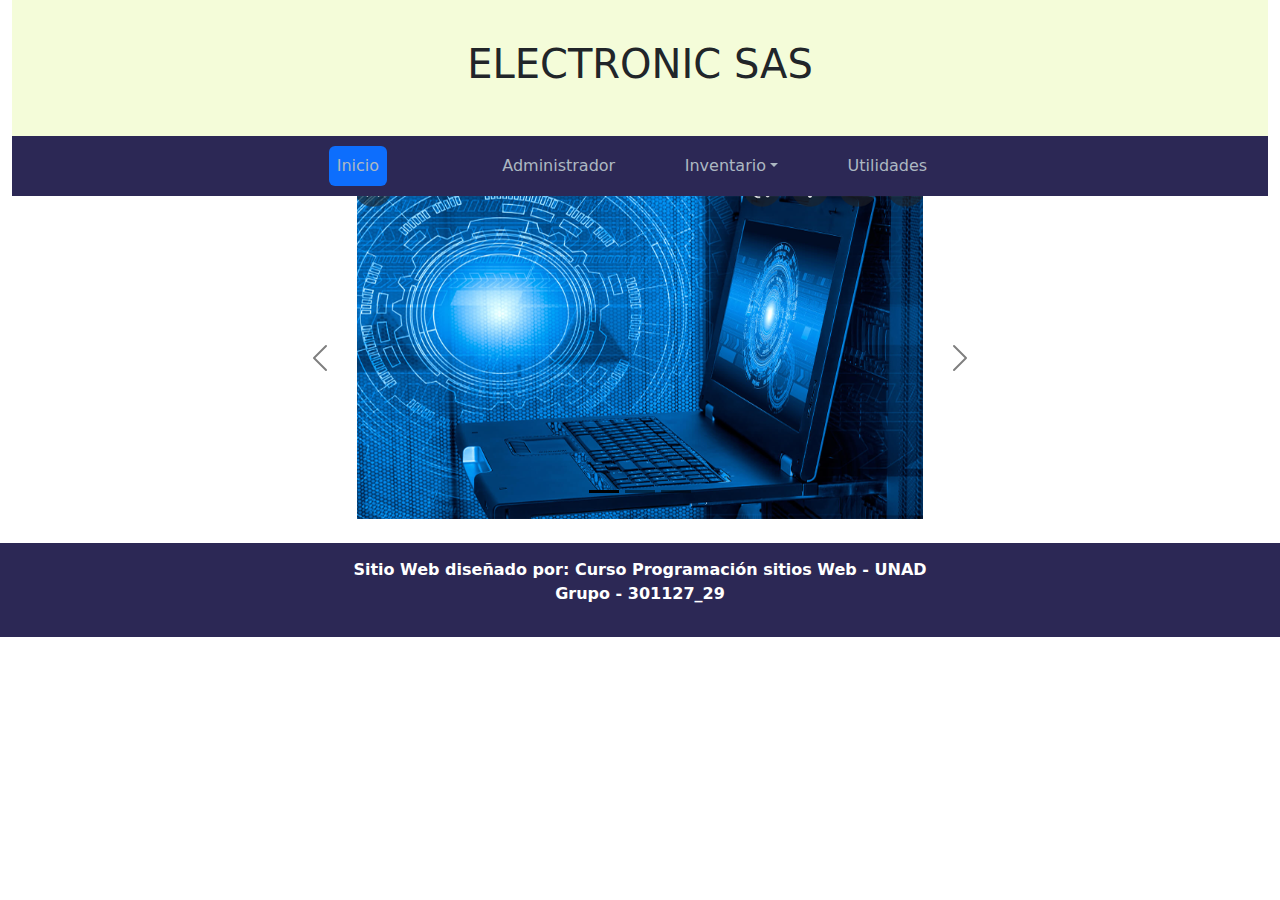
<file: index.html>
<!DOCTYPE html>
<html lang="es">

<head>
    <meta charset="UTF-8">
    <meta http-equiv="X-UA-Compatible" content="IE=edge">
    <meta name="viewport" content="width=device-width, initial-scale=1.0">
    <title>Inicio</title>

    <meta name="descripcion" content="Inventario Empresa">
    <meta name="keywords" content="productos, descuentos, iva">

    <link rel="stylesheet" href="https://cdn.jsdelivr.net/npm/bootstrap@4.6.1/dist/css/bootstrap.min.css">
    <script src="https://cdn.jsdelivr.net/npm/jquery@3.6.0/dist/jquery.slim.min.js"></script>
    <script src="https://cdn.jsdelivr.net/npm/popper.js@1.16.1/dist/umd/popper.min.js"></script>
    <script src="https://cdn.jsdelivr.net/npm/bootstrap@4.6.1/dist/js/bootstrap.bundle.min.js"></script>
    
    <link rel="stylesheet" href="css/bootstrap.min.css">
    <link rel="stylesheet" href="css/estilo.css">
</head>

<body>
    <div class="container-fluid" id="contenedor">
        <header>
            <h1 class="titulo">ELECTRONIC SAS</h1>
        </header>
        
        <div class="navegador">
                <nav id="menu" class="navbar nav navbar-expand-md nav-pills flex-column flex-sm-row">
                    <div class="container-fluid">

                        <button class="navbar-toggler bg-primary" type="button" data-bs-toggle="offcanvas" data-bs-target="#offcanvasNavbar" aria-controls="offcanvasNavbar">
                            <span class="navbar-toggler-icon"></span>
                        </button>

                        <div class="offcanvas offcanvas-end" tabindex="-1" id="offcanvasNavbar" aria-labelledby="offcanvasNavbarLabel">

                            <div class="offcanvas-header">
                                <h5 class="offcanvas-title" id="offcanvasNavbarLabel"> Menú</h5>
                                <button type="button" class="btn-close" data-bs-dismiss="offcanvas" aria-label="Close"></button>
                            </div>

                            <div id="cajamenu" class="offcanvas-body">
                                <ul id="menudepleg" class="navbar-nav justify-content-end flex-grow-1 pe-3">
    
                                    <a id="btn-menu" class="flex-sm nav-link  mx-auto active" href="index.html">Inicio</a>
                                    <a id="btn-menu" class="flex-sm nav-link mx-auto" href="administrador.html">Administrador</a>
                                    <li class="nav-item dropdown justify-content-end">
                                        <a id="btn-menu" class="nav-link dropdown-toggle" data-bs-toggle="dropdown" href="#">Inventario</a>
                                        <ul class="dropdown-menu">
                                            <li><a class="dropdown-item" href="registro-produc.html">Registro-Producto</a></li>
                                            <li>
                                                <hr class="dropdown-divider">
                                            </li>
                                            <li><a class="dropdown-item" href="actualizar-produc.html">Actualizar</a></li>
                                            <li>
                                                <hr class="dropdown-divider">
                                            </li>
                                            <li><a class="dropdown-item" href="elimina-produc.html">Eliminar</a></li>
                                            <li>
                                                <hr class="dropdown-divider">
                                            </li>
                                            <li><a class="dropdown-item" href="buscar-produc.html">Consultar</a></li>
                                        </ul>
                                    </li>
                                    <a id="btn-menu" class="flex-sm nav-link mx-auto" aria-current="page"
                                        href="utilidades.html">Utilidades</a>
                                </ul>
                            </div>
                        </div>
                    </div>
                </nav>
        </div>
    </div>
    
    <div class="container-fluid">
        <div class="container-inicio">
            <main class="carrusel-inicio">
                <div id="carouselExampleDark" class="carousel carousel-dark slide" data-bs-ride="carousel">
                    <div class="carousel-indicators">
                        <button type="button" data-bs-target="#carouselExampleDark" data-bs-slide-to="0" class="active"
                            aria-current="true" aria-label="Slide 1"></button>
                        <button type="button" data-bs-target="#carouselExampleDark" data-bs-slide-to="1"
                            aria-label="Slide 2"></button>
                        <button type="button" data-bs-target="#carouselExampleDark" data-bs-slide-to="2"
                            aria-label="Slide 3"></button>
                    </div>
                    <div class="carousel-inner text-center">
                        <div class="carousel-item active text-center" data-bs-interval="2000">
                            <img src="img/ejemplo-2.png" class="d-block mx-auto w-200 img-fluid" height="300" alt="...">
                            <div class="carousel-caption d-none d-md-block">
                            </div>
                        </div>
                        <div class="carousel-item active text-center" data-bs-interval="2000">
                            <img src="img/ejem-1.png" class="d-block mx-auto w-200 img-fluid" height="300" alt="...">
                            <div class="carousel-caption d-none d-md-block"></div>
                        </div>
                        <div class="carousel-item active text-center" data-bs-interval="2000">
                            <img src="img/compu-ej-0.png" class="d-block mx-auto w-200 img-fluid" height="300" alt="...">
                            <div class="carousel-caption d-none d-md-block">
                            </div>
                        </div>
                    </div>
                    <button class="carousel-control-prev" type="button" data-bs-target="#carouselExampleDark"
                        data-bs-slide="prev">
                        <span class="carousel-control-prev-icon" aria-hidden="true"></span>
                        <span class="visually-hidden">Previous</span>
                    </button>
                    <button class="carousel-control-next" type="button" data-bs-target="#carouselExampleDark"
                        data-bs-slide="next">
                        <span class="carousel-control-next-icon" aria-hidden="true"></span>
                        <span class="visually-hidden">Next</span>
                    </button>
                </div>
            </main>
    
        </div>
    </div>
    
    <br>
    <footer>
        <p>
            <strong>
                Sitio Web diseñado por: Curso Programación sitios Web - UNAD <br>
                Grupo - 301127_29
            </strong>
        </p>
    </footer>

        <script src = "javasript/bootstrap.bundle.min.js"></script>

</body>

</html>
</file>
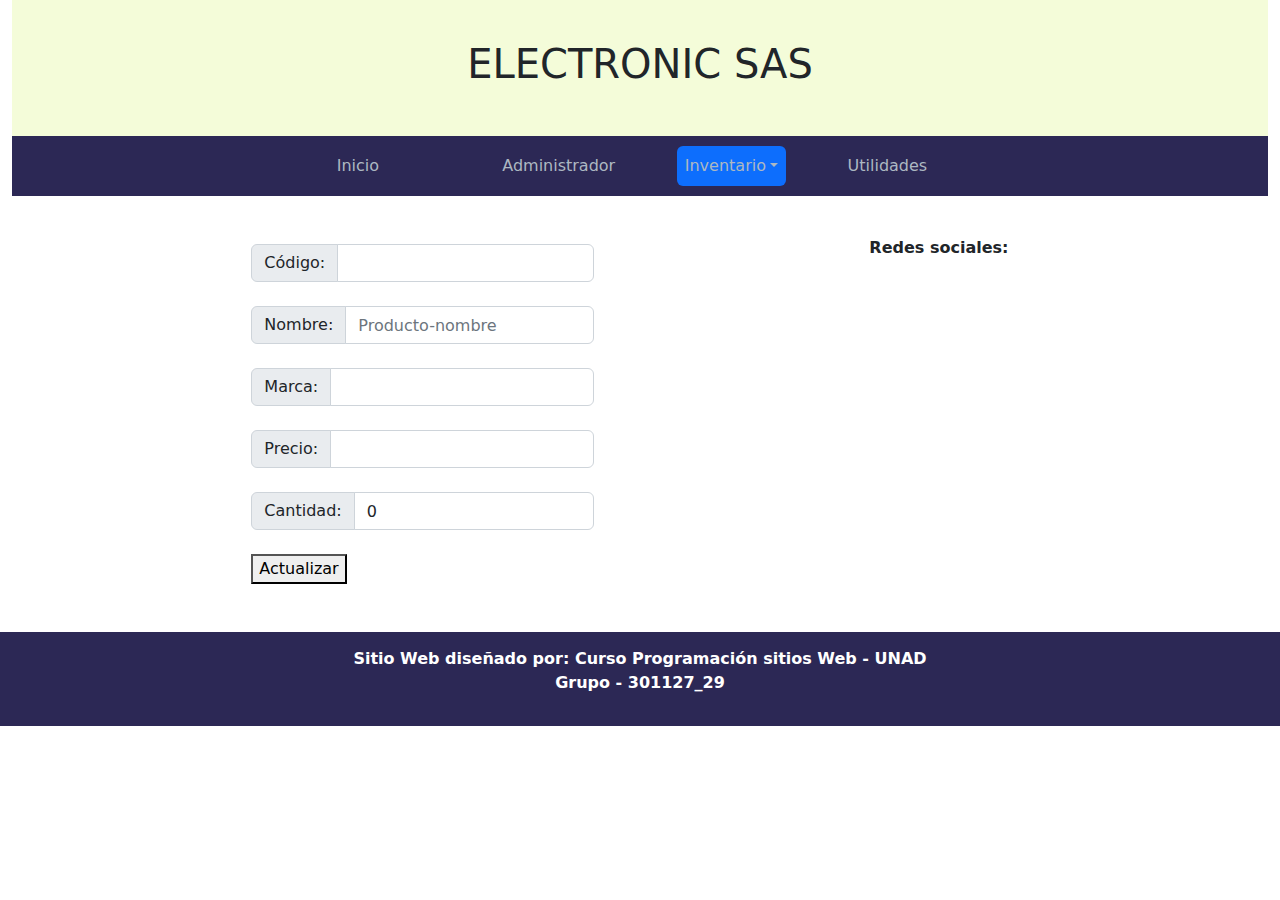
<file: actualizar-produc.html>
<!DOCTYPE html>
<html lang="en">
<head>
    <meta charset="UTF-8">
    <meta http-equiv="X-UA-Compatible" content="IE=edge">
    <meta name="viewport" content="width=device-width, initial-scale=1.0">
    <title>Document</title>

    <link rel="stylesheet" href="https://cdn.jsdelivr.net/npm/bootstrap@4.6.1/dist/css/bootstrap.min.css">
    <script src="https://cdn.jsdelivr.net/npm/jquery@3.6.0/dist/jquery.slim.min.js"></script>
    <script src="https://cdn.jsdelivr.net/npm/popper.js@1.16.1/dist/umd/popper.min.js"></script>
    <script src="https://cdn.jsdelivr.net/npm/bootstrap@4.6.1/dist/js/bootstrap.bundle.min.js"></script>
    

    <link rel="stylesheet" href="css/bootstrap.min.css">
    <link rel="stylesheet" href="css/estilo.css">

</head>
<body>
    <div class="container-fluid">
        <header>
            <h1 class="titulo">ELECTRONIC SAS</h1>
        </header>

        <div class="navegador">
            <nav id="menu" class="navbar nav navbar-expand-md nav-pills flex-column flex-sm-row">
                <div class="container-fluid">

                    <button class="navbar-toggler bg-primary" type="button" data-bs-toggle="offcanvas" data-bs-target="#offcanvasNavbar" aria-controls="offcanvasNavbar">
                        <span class="navbar-toggler-icon"></span>
                    </button>

                    <div class="offcanvas offcanvas-end" tabindex="-1" id="offcanvasNavbar" aria-labelledby="offcanvasNavbarLabel">

                        <div class="offcanvas-header">
                            <h5 class="offcanvas-title" id="offcanvasNavbarLabel"> Menú</h5>
                            <button type="button" class="btn-close" data-bs-dismiss="offcanvas" aria-label="Close"></button>
                        </div>

                        <div id="cajamenu" class="offcanvas-body">
                            <ul id="menudepleg" class="navbar-nav justify-content-end flex-grow-1 pe-3">

                                <a id="btn-menu" class="flex-sm nav-link  mx-auto" href="index.html">Inicio</a>
                                <a id="btn-menu" class="flex-sm nav-link mx-auto" href="administrador.html">Administrador</a>
                                <li class="nav-item dropdown justify-content-end">
                                    <a id="btn-menu" class="nav-link dropdown-toggle active" data-bs-toggle="dropdown" href="#">Inventario</a>
                                    <ul class="dropdown-menu">
                                        <li><a class="dropdown-item" href="registro-produc.html">Registro-Producto</a></li>
                                        <li>
                                            <hr class="dropdown-divider">
                                        </li>
                                        <li><a class="dropdown-item" href="actualizar-produc.html">Actualizar</a></li>
                                        <li>
                                            <hr class="dropdown-divider">
                                        </li>
                                        <li><a class="dropdown-item" href="elimina-produc.html">Eliminar</a></li>
                                        <li>
                                            <hr class="dropdown-divider">
                                        </li>
                                        <li><a class="dropdown-item" href="buscar-produc.html">Consultar</a></li>
                                    </ul>
                                </li>
                                <a id="btn-menu" class="flex-sm nav-link mx-auto" aria-current="page"
                                    href="utilidades.html">Utilidades</a>
                            </ul>
                        </div>
                    </div>
                </div>
            </nav>
    </div>
    </div>

    <div class="container-inventario">
        <main class="row">
            <section class="col-md-8">
                <form class="m-5" id="form_casillas">
                    <div class="row m-2">
                        <div class="col-sm-3 text-end fw-bold">                                 
                        </div>
                        <div class="col-sm-6">
                            <div class="input-group">
                                <span class="input-group-text">Código: </span>
                                <input type="text" class="form-control" name="input">
                            </div> <br>
                            <div class="input-group">
                                <span class="input-group-text">Nombre: </span>
                                <input type="text" class="form-control" placeholder="Producto-nombre" name="input">
                            </div> <br>
                            <div class="input-group">
                                <span class="input-group-text">Marca: </span>
                                <input type="text" class="form-control" name="input">
                            </div> <br>
                            <div class="input-group">
                                <span class="input-group-text">Precio: </span>
                                <input type="text" class="form-control" name="input">
                            </div> <br>
                            <div class="input-group">
                                <span class="input-group-text">Cantidad: </span>
                                <input type="number" class="form-control" value="0" min=0 name="input">
                            </div><br>
    
                            <button type="button" onclick="" id="btnActualizar">Actualizar</button>
                        </div>

                    </div>
                </form>  
            </section>

            <aside class="col-md-4">
                <p> <strong> Redes sociales: </strong>
                    <br> <br>
                    <iframe class="img-fluid"
                        src="https://www.facebook.com/plugins/page.php?href=https%3A%2F%2Ffacebook.com%2FUniversidadUNAD%2F&tabs=timeline&width=340&height=500&small_header=false&adapt_container_width=true&hide_cover=false&show_facepile=true&appId"
                        width="320" height="350" style="border:none;overflow:hidden" scrolling="no" frameborder="0"
                        allowfullscreen="true"
                        allow="autoplay; clipboard-write; encrypted-media; picture-in-picture; web-share"> </iframe>
                    <br>
                </p>
            </aside>
        </main>
    </div>

    <footer>
        <p>
            <strong>
                
                Sitio Web diseñado por: Curso Programación sitios Web - UNAD<br>
                Grupo - 301127_29 
            </strong>
        </p>
    </footer>

        <!--Enlace de JS Bootstrap-->
        <script src = "javasript/bootstrap.bundle.min.js"></script>

</body>
</html>
</file>
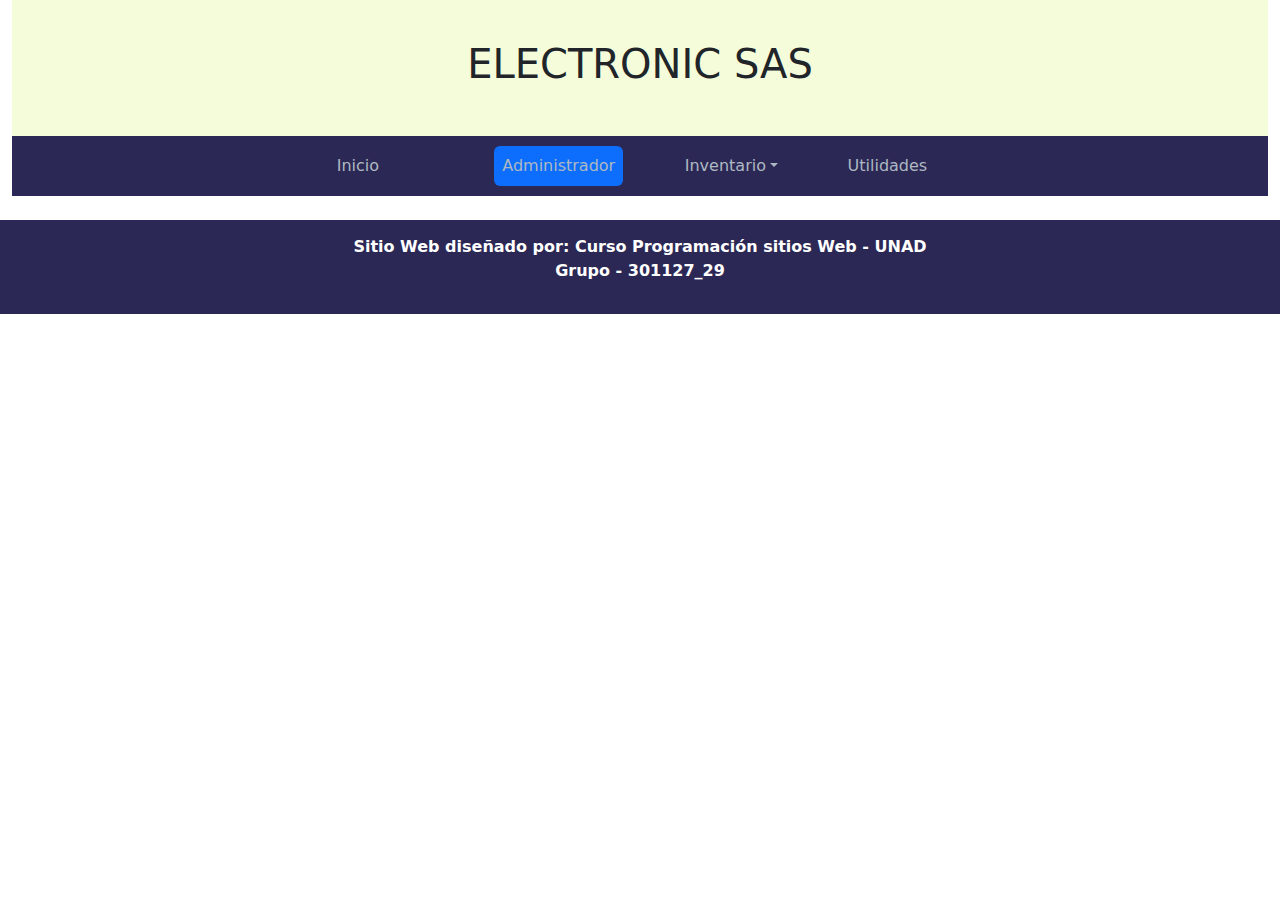
<file: administrador.html>
<!DOCTYPE html>
<html lang="en">
<head>
    <meta charset="UTF-8">
    <meta http-equiv="X-UA-Compatible" content="IE=edge">
    <meta name="viewport" content="width=device-width, initial-scale=1.0">
    <title>Document</title>

    <link rel="stylesheet" href="https://cdn.jsdelivr.net/npm/bootstrap@4.6.1/dist/css/bootstrap.min.css">
    <script src="https://cdn.jsdelivr.net/npm/jquery@3.6.0/dist/jquery.slim.min.js"></script>
    <script src="https://cdn.jsdelivr.net/npm/popper.js@1.16.1/dist/umd/popper.min.js"></script>
    <script src="https://cdn.jsdelivr.net/npm/bootstrap@4.6.1/dist/js/bootstrap.bundle.min.js"></script>
    

    <link rel="stylesheet" href="css/bootstrap.min.css">
    <link rel="stylesheet" href="css/estilo.css">


</head>
<body>
    <div class="container-fluid">
        <header>
            <h1 class="titulo">ELECTRONIC SAS</h1>
        </header>

        <div class="navegador">
            <nav id="menu" class="navbar nav navbar-expand-md nav-pills flex-column flex-sm-row">
                <div class="container-fluid">

                    <button class="navbar-toggler bg-primary" type="button" data-bs-toggle="offcanvas" data-bs-target="#offcanvasNavbar" aria-controls="offcanvasNavbar">
                        <span class="navbar-toggler-icon"></span>
                    </button>

                    <div class="offcanvas offcanvas-end" tabindex="-1" id="offcanvasNavbar" aria-labelledby="offcanvasNavbarLabel">

                        <div class="offcanvas-header">
                            <h5 class="offcanvas-title" id="offcanvasNavbarLabel"> Menú</h5>
                            <button type="button" class="btn-close" data-bs-dismiss="offcanvas" aria-label="Close"></button>
                        </div>

                        <div id="cajamenu" class="offcanvas-body">
                            <ul id="menudepleg" class="navbar-nav justify-content-end flex-grow-1 pe-3">

                                <a id="btn-menu" class="flex-sm nav-link  mx-auto" href="index.html">Inicio</a>
                                <a id="btn-menu" class="flex-sm nav-link mx-auto active" href="administrador.html">Administrador</a>
                                <li class="nav-item dropdown justify-content-end">
                                    <a id="btn-menu" class="nav-link dropdown-toggle" data-bs-toggle="dropdown" href="#">Inventario</a>
                                    <ul class="dropdown-menu">
                                        <li><a class="dropdown-item" href="registro-produc.html">Registro-Producto</a></li>
                                        <li>
                                            <hr class="dropdown-divider">
                                        </li>
                                        <li><a class="dropdown-item" href="actualizar-produc.html">Actualizar</a></li>
                                        <li>
                                            <hr class="dropdown-divider">
                                        </li>
                                        <li><a class="dropdown-item" href="elimina-produc.html">Eliminar</a></li>
                                        <li>
                                            <hr class="dropdown-divider">
                                        </li>
                                        <li><a class="dropdown-item" href="buscar-produc.html">Consultar</a></li>
                                    </ul>
                                </li>
                                <a id="btn-menu" class="flex-sm nav-link mx-auto" aria-current="page"
                                    href="utilidades.html">Utilidades</a>
                            </ul>
                        </div>
                    </div>
                </div>
            </nav>
    </div>
    </div>
    <main>
        <br>
        
    </main>
    <footer>
        <p>
            <strong>
                
                Sitio Web diseñado por: Curso Programación sitios Web - UNAD<br>
                Grupo - 301127_29 
            </strong>
        </p>
    </footer>

        <!--Enlace de JS Bootstrap-->
        <script src = "javasript/bootstrap.bundle.min.js"></script>

</body>
</html>
</file>
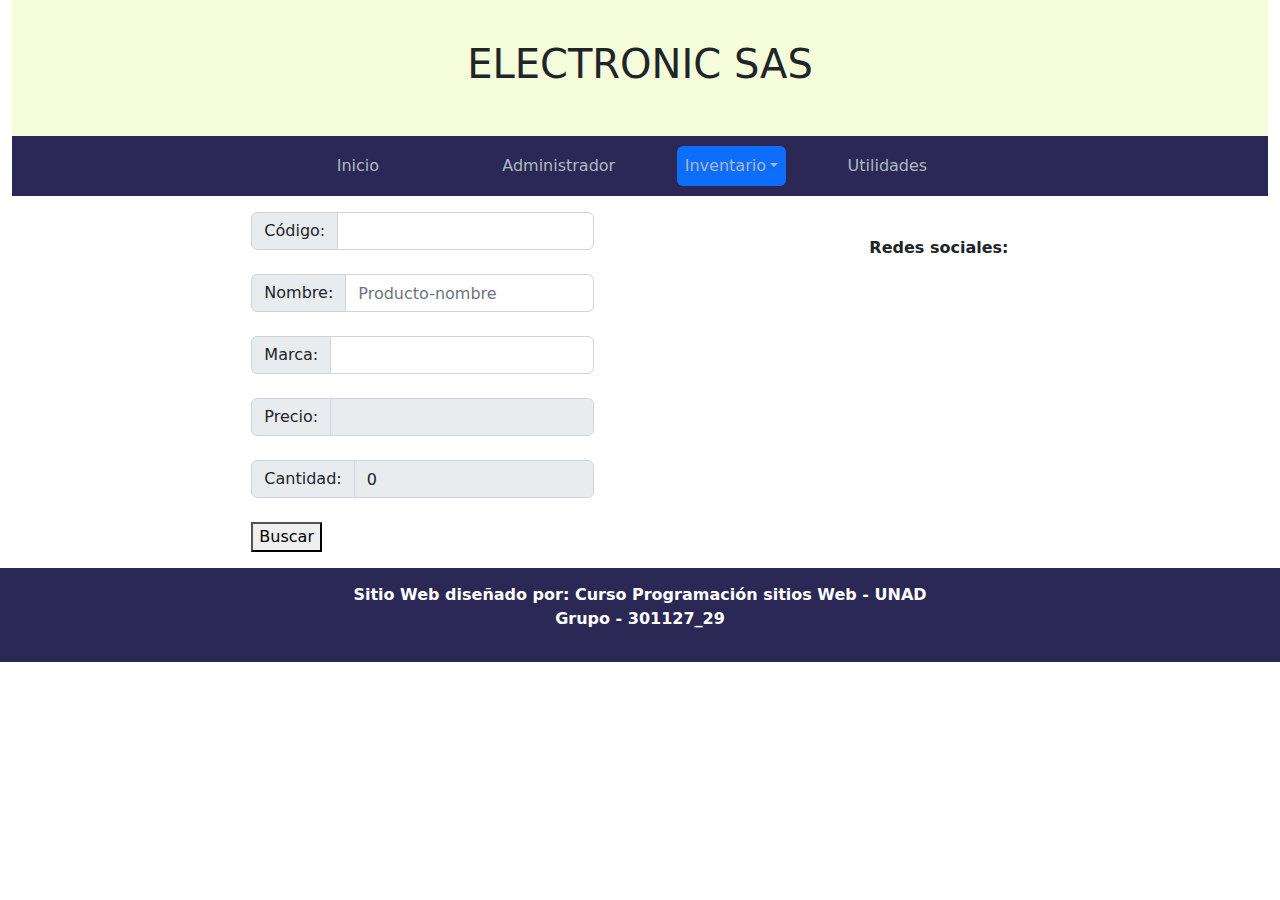
<file: buscar-produc.html>
<!DOCTYPE html>
<html lang="en">
<head>
    <meta charset="UTF-8">
    <meta http-equiv="X-UA-Compatible" content="IE=edge">
    <meta name="viewport" content="width=device-width, initial-scale=1.0">
    <title>Document</title>

    <link rel="stylesheet" href="https://cdn.jsdelivr.net/npm/bootstrap@4.6.1/dist/css/bootstrap.min.css">
    <script src="https://cdn.jsdelivr.net/npm/jquery@3.6.0/dist/jquery.slim.min.js"></script>
    <script src="https://cdn.jsdelivr.net/npm/popper.js@1.16.1/dist/umd/popper.min.js"></script>
    <script src="https://cdn.jsdelivr.net/npm/bootstrap@4.6.1/dist/js/bootstrap.bundle.min.js"></script>

    <link rel="stylesheet" href="css/bootstrap.min.css">
    <link rel="stylesheet" href="css/estilo.css">

</head>
<body>
    <div class="container-fluid">
        <header>
            <h1 class="titulo">ELECTRONIC SAS</h1>
        </header>

        <div class="navegador">
            <nav id="menu" class="navbar nav navbar-expand-md nav-pills flex-column flex-sm-row">
                <div class="container-fluid">

                    <button class="navbar-toggler bg-primary" type="button" data-bs-toggle="offcanvas" data-bs-target="#offcanvasNavbar" aria-controls="offcanvasNavbar">
                        <span class="navbar-toggler-icon"></span>
                    </button>

                    <div class="offcanvas offcanvas-end" tabindex="-1" id="offcanvasNavbar" aria-labelledby="offcanvasNavbarLabel">

                        <div class="offcanvas-header">
                            <h5 class="offcanvas-title" id="offcanvasNavbarLabel"> Menú</h5>
                            <button type="button" class="btn-close" data-bs-dismiss="offcanvas" aria-label="Close"></button>
                        </div>

                        <div id="cajamenu" class="offcanvas-body">
                            <ul id="menudepleg" class="navbar-nav justify-content-end flex-grow-1 pe-3">

                                <a id="btn-menu" class="flex-sm nav-link  mx-auto" href="index.html">Inicio</a>
                                <a id="btn-menu" class="flex-sm nav-link mx-auto" href="administrador.html">Administrador</a>
                                <li class="nav-item dropdown justify-content-end">
                                    <a id="btn-menu" class="nav-link dropdown-toggle active" data-bs-toggle="dropdown" href="#">Inventario</a>
                                    <ul class="dropdown-menu">
                                        <li><a class="dropdown-item" href="registro-produc.html">Registro-Producto</a></li>
                                        <li>
                                            <hr class="dropdown-divider">
                                        </li>
                                        <li><a class="dropdown-item" href="actualizar-produc.html">Actualizar</a></li>
                                        <li>
                                            <hr class="dropdown-divider">
                                        </li>
                                        <li><a class="dropdown-item" href="elimina-produc.html">Eliminar</a></li>
                                        <li>
                                            <hr class="dropdown-divider">
                                        </li>
                                        <li><a class="dropdown-item" href="buscar-produc.html">Consultar</a></li>
                                    </ul>
                                </li>
                                <a id="btn-menu" class="flex-sm nav-link mx-auto" aria-current="page"
                                    href="utilidades.html">Utilidades</a>
                            </ul>
                        </div>
                    </div>
                </div>
            </nav>
    </div>
    </div>

    <div class="container-inventario">
        <main class="row">
            <section class="col-md-8">
                <form class="mb-3 mt-3 m-5">
                    <form class="m-5" id="form_casillas">
                        <div class="row m-2">
                            <div class="col-sm-3 text-end fw-bold">                                 
                            </div>
                            <div class="col-sm-6">
                                <div class="input-group">
                                    <span class="input-group-text">Código: </span>
                                    <input type="text" class="form-control" name="input">
                                </div> <br>
                                <div class="input-group">
                                    <span class="input-group-text">Nombre: </span>
                                    <input type="text" class="form-control" placeholder="Producto-nombre" name="input">
                                </div> <br>
                                <div class="input-group">
                                    <span class="input-group-text">Marca: </span>
                                    <input type="text" class="form-control" name="input">
                                </div> <br>
                                <div class="input-group">
                                    <span class="input-group-text">Precio: </span>
                                    <input type="text" class="form-control" name="input" readonly>
                                </div> <br>
                                <div class="input-group">
                                    <span class="input-group-text">Cantidad: </span>
                                    <input type="number" class="form-control" value="0" min=0 name="input" readonly>
                                </div><br>
        
                                <button type="button" onclick="" id="btnBuscar">Buscar</button>
                            </div>

                        </div>
                    </form>  
            </section>

            <aside class="col-md-4">
                <p> <strong> Redes sociales: </strong>
                    <br> <br>
                    <iframe class="img-fluid"
                        src="https://www.facebook.com/plugins/page.php?href=https%3A%2F%2Ffacebook.com%2FUniversidadUNAD%2F&tabs=timeline&width=340&height=500&small_header=false&adapt_container_width=true&hide_cover=false&show_facepile=true&appId"
                        width="320" height="350" style="border:none;overflow:hidden" scrolling="no" frameborder="0"
                        allowfullscreen="true"
                        allow="autoplay; clipboard-write; encrypted-media; picture-in-picture; web-share"> </iframe>
                    <br>
                </p>
            </aside>
        </main>
    </div>

    <footer>
        <p>
            <strong>
                
                Sitio Web diseñado por: Curso Programación sitios Web - UNAD<br>
                Grupo - 301127_29 
            </strong>
        </p>
    </footer>

        <!--Enlace de JS Bootstrap-->
        <script src = "javasript/bootstrap.bundle.min.js"></script>

</body>
</html>
</file>
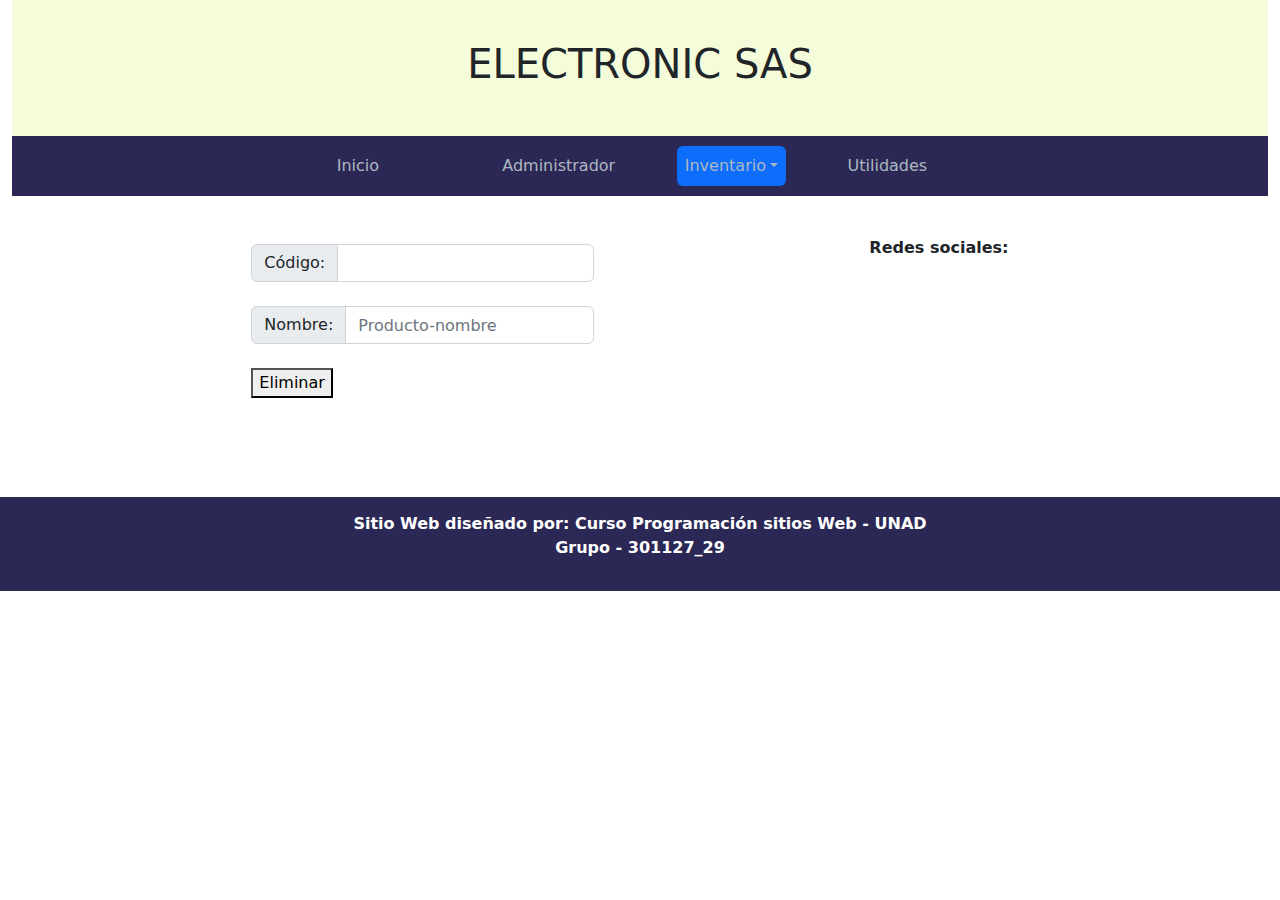
<file: elimina-produc.html>
<!DOCTYPE html>
<html lang="en">
<head>
    <meta charset="UTF-8">
    <meta http-equiv="X-UA-Compatible" content="IE=edge">
    <meta name="viewport" content="width=device-width, initial-scale=1.0">
    <title>Document</title>

    <link rel="stylesheet" href="https://cdn.jsdelivr.net/npm/bootstrap@4.6.1/dist/css/bootstrap.min.css">
    <script src="https://cdn.jsdelivr.net/npm/jquery@3.6.0/dist/jquery.slim.min.js"></script>
    <script src="https://cdn.jsdelivr.net/npm/popper.js@1.16.1/dist/umd/popper.min.js"></script>
    <script src="https://cdn.jsdelivr.net/npm/bootstrap@4.6.1/dist/js/bootstrap.bundle.min.js"></script>
    

    <link rel="stylesheet" href="css/bootstrap.min.css">
    <link rel="stylesheet" href="css/estilo.css">

</head>
<body>
    <div class="container-fluid">
        <header>
            <h1 class="titulo">ELECTRONIC SAS</h1>
        </header>

        <div class="navegador">
            <nav id="menu" class="navbar nav navbar-expand-md nav-pills flex-column flex-sm-row">
                <div class="container-fluid">

                    <button class="navbar-toggler bg-primary" type="button" data-bs-toggle="offcanvas" data-bs-target="#offcanvasNavbar" aria-controls="offcanvasNavbar">
                        <span class="navbar-toggler-icon"></span>
                    </button>

                    <div class="offcanvas offcanvas-end" tabindex="-1" id="offcanvasNavbar" aria-labelledby="offcanvasNavbarLabel">

                        <div class="offcanvas-header">
                            <h5 class="offcanvas-title" id="offcanvasNavbarLabel"> Menú</h5>
                            <button type="button" class="btn-close" data-bs-dismiss="offcanvas" aria-label="Close"></button>
                        </div>

                        <div id="cajamenu" class="offcanvas-body">
                            <ul id="menudepleg" class="navbar-nav justify-content-end flex-grow-1 pe-3">

                                <a id="btn-menu" class="flex-sm nav-link  mx-auto" href="index.html">Inicio</a>
                                <a id="btn-menu" class="flex-sm nav-link mx-auto" href="administrador.html">Administrador</a>
                                <li class="nav-item dropdown justify-content-end">
                                    <a id="btn-menu" class="nav-link dropdown-toggle active" data-bs-toggle="dropdown" href="#">Inventario</a>
                                    <ul class="dropdown-menu">
                                        <li><a class="dropdown-item" href="registro-produc.html">Registro-Producto</a></li>
                                        <li>
                                            <hr class="dropdown-divider">
                                        </li>
                                        <li><a class="dropdown-item" href="actualizar-produc.html">Actualizar</a></li>
                                        <li>
                                            <hr class="dropdown-divider">
                                        </li>
                                        <li><a class="dropdown-item" href="elimina-produc.html">Eliminar</a></li>
                                        <li>
                                            <hr class="dropdown-divider">
                                        </li>
                                        <li><a class="dropdown-item" href="buscar-produc.html">Consultar</a></li>
                                    </ul>
                                </li>
                                <a id="btn-menu" class="flex-sm nav-link mx-auto" aria-current="page"
                                    href="utilidades.html">Utilidades</a>
                            </ul>
                        </div>
                    </div>
                </div>
            </nav>
    </div>
    </div>

    <div class="container-inventario">
        <main class="row">
            <section class="col-md-8">
                <form class="m-5" id="form_casillas">
                    <div class="row m-2">
                        <div class="col-sm-3 text-end fw-bold">                                 
                        </div>
                        <div class="col-sm-6">
                            <div class="input-group">
                                <span class="input-group-text">Código: </span>
                                <input type="text" class="form-control" name="input">
                            </div> <br>
                            <div class="input-group">
                                <span class="input-group-text">Nombre: </span>
                                <input type="text" class="form-control" placeholder="Producto-nombre" name="input">
                            </div> <br>
    
                            <button type="button" onclick="" id="btnEliminar">Eliminar</button>
                        </div>
                    </div>
                </form>    
            </section>

            <aside class="col-md-4">
                <p> <strong> Redes sociales: </strong>
                    <br> <br>
                    <iframe class="img-fluid"
                        src="https://www.facebook.com/plugins/page.php?href=https%3A%2F%2Ffacebook.com%2FUniversidadUNAD%2F&tabs=timeline&width=340&height=500&small_header=false&adapt_container_width=true&hide_cover=false&show_facepile=true&appId"
                        width="320" height="350" style="border:none;overflow:hidden" scrolling="no" frameborder="0"
                        allowfullscreen="true"
                        allow="autoplay; clipboard-write; encrypted-media; picture-in-picture; web-share"> </iframe>
                    <br>
                </p>
            </aside>
        </main>
    </div>

    <footer>
        <p>
            <strong>
                
                Sitio Web diseñado por: Curso Programación sitios Web - UNAD<br>
                Grupo - 301127_29 
            </strong>
        </p>
    </footer>

        <!--Enlace de JS Bootstrap-->
        <script src = "javasript/bootstrap.bundle.min.js"></script>

</body>
</html>
</file>
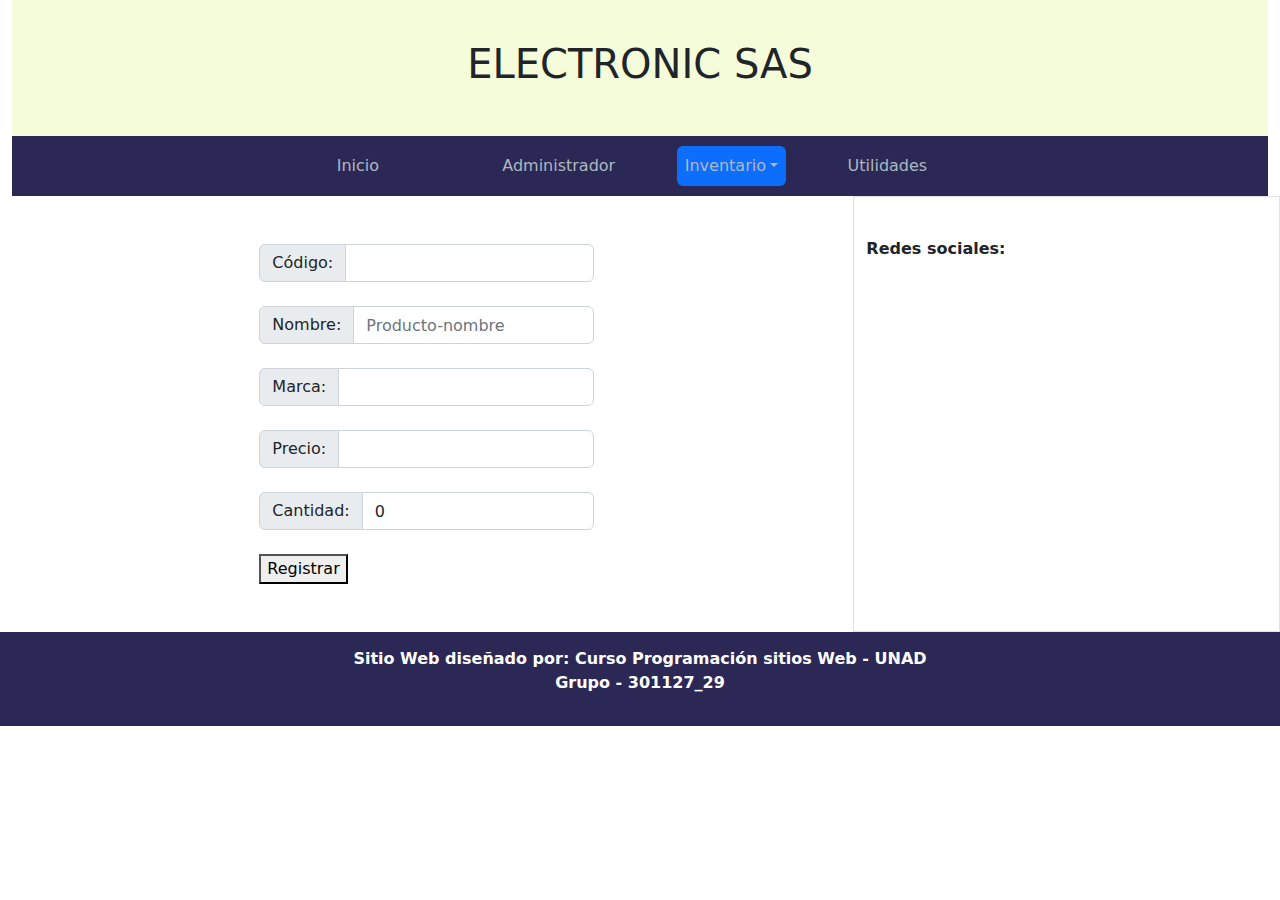
<file: registro-produc.html>
<!DOCTYPE html>
<html lang="en">

<head>
    <meta charset="UTF-8">
    <meta http-equiv="X-UA-Compatible" content="IE=edge">
    <meta name="viewport" content="width=device-width, initial-scale=1.0">
    <title>Document</title>

    <link rel="stylesheet" href="https://cdn.jsdelivr.net/npm/bootstrap@4.6.1/dist/css/bootstrap.min.css">
    <script src="https://cdn.jsdelivr.net/npm/jquery@3.6.0/dist/jquery.slim.min.js"></script>
    <script src="https://cdn.jsdelivr.net/npm/popper.js@1.16.1/dist/umd/popper.min.js"></script>
    <script src="https://cdn.jsdelivr.net/npm/bootstrap@4.6.1/dist/js/bootstrap.bundle.min.js"></script>
    

    <link rel="stylesheet" href="css/bootstrap.min.css">
    <link rel="stylesheet" href="css/estilo.css">
</head>
<body>
    <div class="container-fluid">
        <header>
            <h1 class="titulo">ELECTRONIC SAS</h1>
        </header>

        <div class="navegador">
            <nav id="menu" class="navbar nav navbar-expand-md nav-pills flex-column flex-sm-row">
                <div class="container-fluid">

                    <button class="navbar-toggler bg-primary" type="button" data-bs-toggle="offcanvas" data-bs-target="#offcanvasNavbar" aria-controls="offcanvasNavbar">
                        <span class="navbar-toggler-icon"></span>
                    </button>

                    <div class="offcanvas offcanvas-end" tabindex="-1" id="offcanvasNavbar" aria-labelledby="offcanvasNavbarLabel">

                        <div class="offcanvas-header">
                            <h5 class="offcanvas-title" id="offcanvasNavbarLabel"> Menú</h5>
                            <button type="button" class="btn-close" data-bs-dismiss="offcanvas" aria-label="Close"></button>
                        </div>

                        <div id="cajamenu" class="offcanvas-body">
                            <ul id="menudepleg" class="navbar-nav justify-content-end flex-grow-1 pe-3">

                                <a id="btn-menu" class="flex-sm nav-link  mx-auto" href="index.html">Inicio</a>
                                <a id="btn-menu" class="flex-sm nav-link mx-auto" href="administrador.html">Administrador</a>
                                <li class="nav-item dropdown justify-content-end">
                                    <a id="btn-menu" class="nav-link dropdown-toggle active" data-bs-toggle="dropdown" href="#">Inventario</a>
                                    <ul class="dropdown-menu">
                                        <li><a class="dropdown-item" href="registro-produc.html">Registro-Producto</a></li>
                                        <li>
                                            <hr class="dropdown-divider">
                                        </li>
                                        <li><a class="dropdown-item" href="actualizar-produc.html">Actualizar</a></li>
                                        <li>
                                            <hr class="dropdown-divider">
                                        </li>
                                        <li><a class="dropdown-item" href="elimina-produc.html">Eliminar</a></li>
                                        <li>
                                            <hr class="dropdown-divider">
                                        </li>
                                        <li><a class="dropdown-item" href="buscar-produc.html">Consultar</a></li>
                                    </ul>
                                </li>
                                <a id="btn-menu" class="flex-sm nav-link mx-auto" aria-current="page"
                                    href="utilidades.html">Utilidades</a>
                            </ul>
                        </div>
                    </div>
                </div>
            </nav>
    </div>
    </div>
    <script>
        function limpiar() {
            var elementos = document.getElementsByTagName('input');

            limpiar.onclick = (e) => {
                e.preventDefault();
                for (let i = 0; i < elementos.length; i++) {
                    elementos[i].value = '';
                }
            }
        }

    </script>
    <div class="container-fluid">
        <main class="row">
            <section class="col-md-8" >
                    <form class="m-5" id="form_casillas">
                        <div class="row m-2">
                            <div class="col-sm-3 text-end fw-bold">                                 
                            </div>
                            <div class="col-sm-6">
                                <div class="input-group">
                                    <span class="input-group-text">Código: </span>
                                    <input type="text" class="form-control" name="input">
                                </div> <br>
                                <div class="input-group">
                                    <span class="input-group-text">Nombre: </span>
                                    <input type="text" class="form-control" placeholder="Producto-nombre" name="input">
                                </div> <br>
                                <div class="input-group">
                                    <span class="input-group-text">Marca: </span>
                                    <input type="text" class="form-control" name="input">
                                </div> <br>
                                <div class="input-group">
                                    <span class="input-group-text">Precio: </span>
                                    <input type="text" class="form-control" name="input">
                                </div> <br>
                                <div class="input-group">
                                    <span class="input-group-text">Cantidad: </span>
                                    <input type="number" class="form-control" value="0" min=0 name="input">
                                </div><br>
        
                                <button type="button" onclick="" id="btnregistrar">Registrar</button>
                            </div>

                        </div>
                    </form>     
            </section>

            <aside class="col-md-4 border">
                <p> <strong> Redes sociales: </strong>
                    <br> <br>
                    <iframe class="img-fluid"
                        src="https://www.facebook.com/plugins/page.php?href=https%3A%2F%2Ffacebook.com%2FUniversidadUNAD%2F&tabs=timeline&width=340&height=500&small_header=false&adapt_container_width=true&hide_cover=false&show_facepile=true&appId"
                        width="320" height="350" style="border:none;overflow:hidden" scrolling="no" frameborder="0"
                        allowfullscreen="true"
                        allow="autoplay; clipboard-write; encrypted-media; picture-in-picture; web-share"> </iframe>
                    <br>
                </p>
            </aside>
        </main>
    </div>

    <footer>
        <p>
            <strong>

                Sitio Web diseñado por: Curso Programación sitios Web - UNAD<br>
                Grupo - 301127_29
            </strong>
        </p>
    </footer>

    <!--Enlace de JS Bootstrap-->
    <script src="javasript/bootstrap.bundle.min.js"></script>

</body>

</html>
</file>
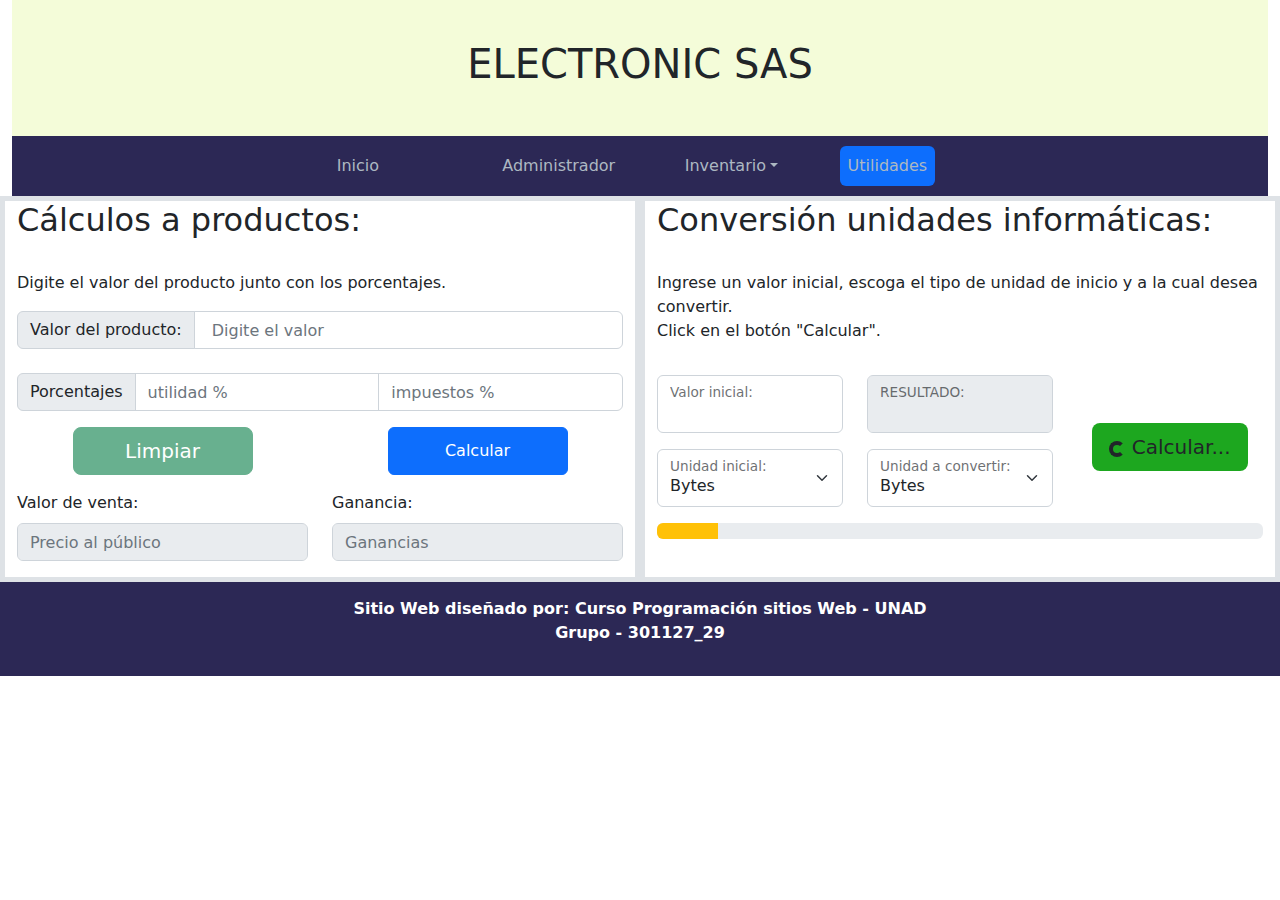
<file: utilidades.html>
<!DOCTYPE html>
<html lang="en">

<head>
    <meta charset="UTF-8">
    <meta http-equiv="X-UA-Compatible" content="IE=edge">
    <meta name="viewport" content="width=device-width, initial-scale=1.0">
    <title>Document</title>

    <link rel="stylesheet" href="https://cdn.jsdelivr.net/npm/bootstrap@4.6.1/dist/css/bootstrap.min.css">
    <script src="https://cdn.jsdelivr.net/npm/jquery@3.6.0/dist/jquery.slim.min.js"></script>
    <script src="https://cdn.jsdelivr.net/npm/popper.js@1.16.1/dist/umd/popper.min.js"></script>
    <script src="https://cdn.jsdelivr.net/npm/bootstrap@4.6.1/dist/js/bootstrap.bundle.min.js"></script>
    

    <link rel="stylesheet" href="css/estilo.css">
    <link rel="stylesheet" href="css/bootstrap.min.css">
</head>

<body>
    <div class="container-fluid">
        <header>
            <h1 class="titulo">ELECTRONIC SAS</h1>
        </header>

        <div class="navegador">
            <nav id="menu" class="navbar nav navbar-expand-md nav-pills flex-column flex-sm-row">
                <div class="container-fluid">

                    <button class="navbar-toggler bg-primary" type="button" data-bs-toggle="offcanvas" data-bs-target="#offcanvasNavbar" aria-controls="offcanvasNavbar">
                        <span class="navbar-toggler-icon"></span>
                    </button>

                    <div class="offcanvas offcanvas-end" tabindex="-1" id="offcanvasNavbar" aria-labelledby="offcanvasNavbarLabel">

                        <div class="offcanvas-header">
                            <h5 class="offcanvas-title" id="offcanvasNavbarLabel"> Menú</h5>
                            <button type="button" class="btn-close" data-bs-dismiss="offcanvas" aria-label="Close"></button>
                        </div>

                        <div id="cajamenu" class="offcanvas-body">
                            <ul id="menudepleg" class="navbar-nav justify-content-end flex-grow-1 pe-3">

                                <a id="btn-menu" class="flex-sm nav-link  mx-auto" href="index.html">Inicio</a>
                                <a id="btn-menu" class="flex-sm nav-link mx-auto" href="administrador.html">Administrador</a>
                                <li class="nav-item dropdown justify-content-end">
                                    <a id="btn-menu" class="nav-link dropdown-toggle" data-bs-toggle="dropdown" href="#">Inventario</a>
                                    <ul class="dropdown-menu">
                                        <li><a class="dropdown-item" href="registro-produc.html">Registro-Producto</a></li>
                                        <li>
                                            <hr class="dropdown-divider">
                                        </li>
                                        <li><a class="dropdown-item" href="actualizar-produc.html">Actualizar</a></li>
                                        <li>
                                            <hr class="dropdown-divider">
                                        </li>
                                        <li><a class="dropdown-item" href="elimina-produc.html">Eliminar</a></li>
                                        <li>
                                            <hr class="dropdown-divider">
                                        </li>
                                        <li><a class="dropdown-item" href="buscar-produc.html">Consultar</a></li>
                                    </ul>
                                </li>
                                <a id="btn-menu" class="flex-sm nav-link mx-auto active" aria-current="page"
                                    href="utilidades.html">Utilidades</a>
                            </ul>
                        </div>
                    </div>
                </div>
            </nav>
        </div>
    </div>

    <Script>
        function calculoPorcentajes() {
            var m = document.f2.valorProduc.value;
            var n = document.f2.porcentajeUtil.value;
            var p = document.f2.porcentajeIva.value;
            var r1 = document.f2.valorProduc.value;;
            var r2 = document.f2.valorProduc.value;;
            var r3 = document.f2.valorProduc.value;;
            r1 = (parseFloat(m) * parseFloat(n)) / 100;
            r2 = (parseFloat(m) * parseFloat(p)) / 100;
            r3 = (parseFloat(m) + parseFloat(r1)) + parseFloat(r2);
            document.f2.ganancia.value = r1;
            document.f2.valorPublico.value = r3;

            document.getElementById('btnLimpiar').disabled = false;
        }

        function btnLimpia() {
            var elementos = document.f2.getElementsByTagName('escribe');


            for (let i = 0; i < elementos.length; i++) {
                elementos[i].value = '';
            }

        }

        function barraProgreso() {
            document.getElementById("barra-progreso").style.width = "10%";
        }

        function calcular() {
            var a = document.f1.txtValor1.value;
            var b = document.f1.unidad1.value;
            var x = document.f1.unidad2.value;
            var r = document.f1.resultado.value;
            r = (parseFloat(a) * parseFloat(x)) / parseFloat(b);
            document.f1.resultado.value = r;

            document.getElementById("barra-progreso").style.width = "100%";
        }

    </Script>

    <div class="container-fluid" id="contenedor">
        <main class="row">

            <section class="col-md-6 border border-5">
                <h2>Cálculos a productos:</h2> <br>
                <p>
                    Digite el valor del producto junto con los porcentajes.
                </p>

                <form name="f2" action="utilidades.html" method="POST">
                    <div class="input-group">
                        <span class="input-group-text"> Valor del producto: </span>
                        <input name="escribe" id="valorProduc" type="text" class="form-control"
                            placeholder=" Digite el valor">
                    </div>
                    <br>
                    <div class="input-group mb-3">
                        <span class="input-group-text">Porcentajes</span>
                        <input name="escribe" id="porcentajeUtil" type="text" class="form-control"
                            placeholder="utilidad %">
                        <input name="escribe" id="porcentajeIva" type="text" class="form-control"
                            placeholder="impuestos %">
                    </div>

                    <div class="row">

                        <button id="btnLimpiar" onclick="btnLimpia()"
                            class="btn btn-success btn-lg text-center d-block mx-auto" style="width: 180px;" disabled>
                            Limpiar
                        </button>

                        <input type="Button" name="btnPorcentaje" value="Calcular" onclick="calculoPorcentajes()"
                            class="btn btn-primary d-block mx-auto" style="width: 180px;">

                    </div>

                    <div class="row">
                        <div class="col-sm">
                            <div class="mb-3 mt-3">
                                <label for="resultado1" class="form-label">Valor de venta:</label>
                                <input type="resultado1" class="form-control" id="valorPublico"
                                    placeholder="Precio al público" name="valorPublico" readonly>
                            </div>
                        </div>
                        <div class="col-sm">
                            <div class="mb-3 mt-3">
                                <label for="resultado2" class="form-label">Ganancia:</label>
                                <input type="resultado2" class="form-control" id="ganancia" placeholder="Ganancias"
                                    name="ganancia" readonly>
                            </div>
                        </div>
                    </div>

                </form>
            </section>

            <section class="col-md-6 border border-5">

                <h2>Conversión unidades informáticas:</h2> <br>
                <p>
                    Ingrese un valor inicial, escoga el tipo de unidad de inicio y a la cual desea convertir. <br>
                    Click en el botón "Calcular".
                </p>
                <form name="f1" action="utilidades.html" method="POST">

                    <div class="row">
                        <div class="col-sm">

                            <div class="form-floating mb-3 mt-3">
                                <input name="txtValor1" id="txtValor1" type="text" class="form-control">
                                <label for="valor_origen">Valor inicial:</label>
                            </div>

                            <div class="form-floating mb-3 mt-3">
                                <select class="form-select" id="unidad1" name="unidad1">
                                    <option value="1024">Bytes</option>
                                    <option value="1">Kilobytes</option>
                                    <option value="0.001">Megabyte</option>
                                    <option value="0.000001">Gigabyte</option>
                                    <option value="0.000000001">Terabyte</option>
                                    <option value="0.00000000001">Petabyte</option>
                                </select>
                                <label for="sel1" class="form-label">Unidad inicial:</label>
                            </div>

                        </div>
                        <div class="col-sm">
                            <div class="form-floating mb-3 mt-3">
                                <input name="resultado" id="resultado" type="text" class="form-control" readonly>
                                <label for="valor_final">RESULTADO:</label>
                            </div>

                            <div class="form-floating mb-3 mt-3">
                                <select class="form-select" id="unidad2" name="unidad2">
                                    <option value="1024">Bytes</option>
                                    <option value="1">Kilobytes</option>
                                    <option value="0.001">Megabyte</option>
                                    <option value="0.000001">Gigabyte</option>
                                    <option value="0.000000001">Terabyte</option>
                                    <option value="0.00000000001">Petabyte</option>
                                </select>
                                <label for="sel1" class="form-label">Unidad a convertir:</label>
                            </div>

                        </div>
                        <div class="col text-center mb-3 mt-3">
                            <br><br>

                            <button onmouseover="calcular()" onmouseout="barraProgreso()" class="btn btn-lg"
                                style="background-color: #1da71f">
                                <span class="spinner-border spinner-border-sm"></span>
                                Calcular...
                            </button>

                        </div>
                    </div>
                    <div class="progress">
                        <div id="barra-progreso" class="progress-bar bg-warning" style="width:10%"></div>
                    </div> <br>
                </form>

            </section>
        </main>
    </div>

    <footer>
        <p>
            <strong>

                Sitio Web diseñado por: Curso Programación sitios Web - UNAD<br>
                Grupo - 301127_29
            </strong>
        </p>
    </footer>

    <!--Enlace de JS Bootstrap   -->
    <script src="javasript/bootstrap.bundle.min.js"></script>

</body>

</html>
</file>
<file: css/estilo.css>
header {
    text-align: center;
    background-color: #F4FCD9;
    padding: 40px;
}
aside{
    padding: 40px;
}
.navegador {
    width: 100%;
    height: 60px;
    background-color: #080438da;
    display:grid;
    grid-template-columns: 1fr 1fr 1fr 1fr 1fr;
}
#menu {
grid-column: 2/5;
}
.form_casillas{
    font-variant: small-caps;
}
.container-inicio {
    display: grid;
    grid-template-columns: 1fr 1fr 1fr 1fr 1fr; 
}
.carrusel-inicio {
    grid-column: 2/5;
    text-align: center;
}
.carousel-inner {
    text-align: center;
}
footer {
    color: #fff;
    text-align: center;
    background-color: #080438da;
    padding: 15px;
}
#container {
    padding: 20px;
}
#btn-menu{
    color: rgb(172, 184, 194);
}
/* Responsive */
@media screen and (max-width: 600px){
    *{
        font-size: 1rem;
    }
    #cajamenu{
       background-color: dimgrey;
        text-align: center;
    }
    main{
        font-size: xx-small;
    }
    footer{
        font-size: xx-small;
    }
}
</file>
